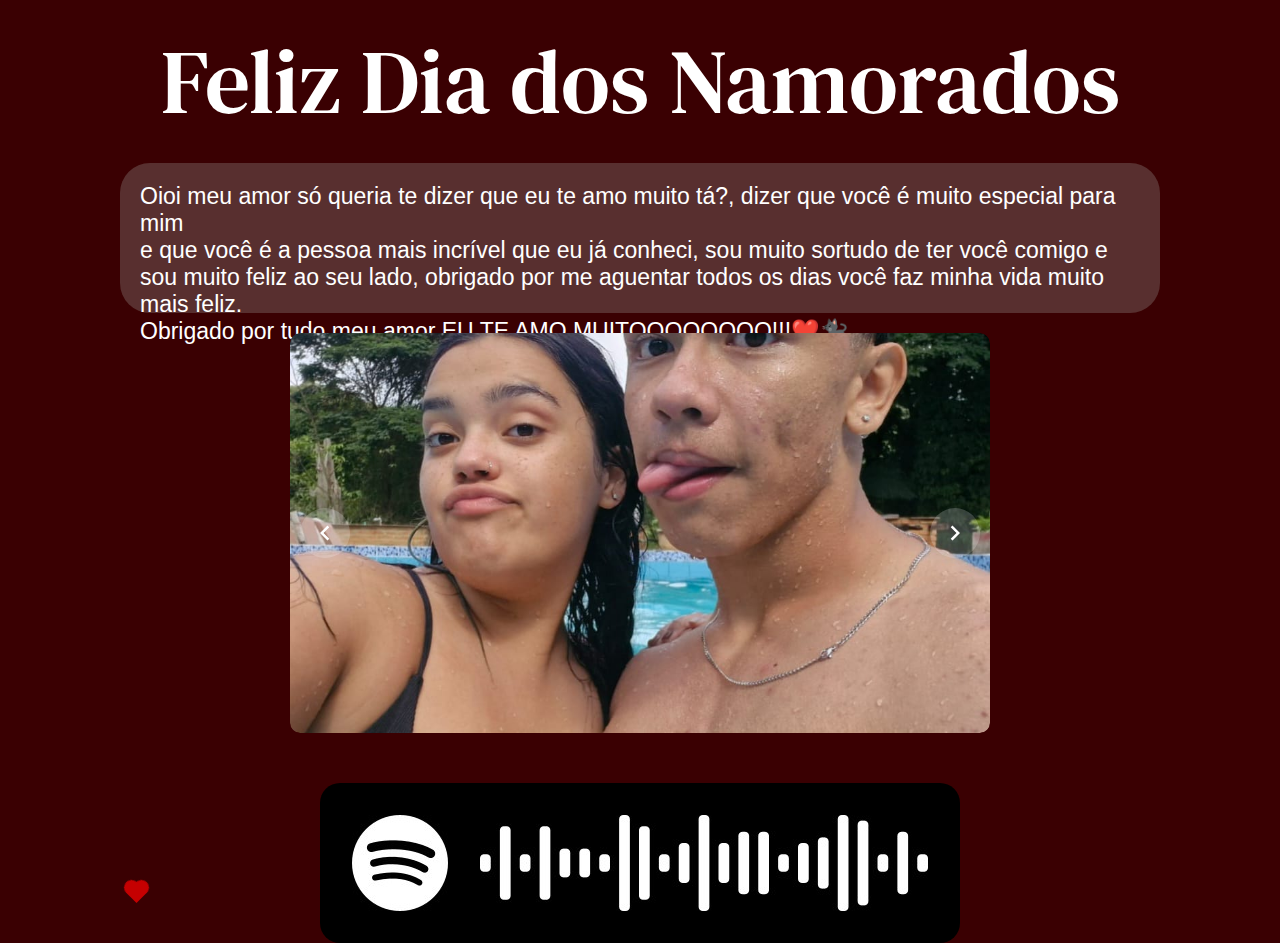
<file: site dia dos namorados/index.html>
<!DOCTYPE html>
<html lang="pt-br">
<head>
<meta charset="UTF-8" />
<meta name="viewport" content="width=device-width, initial-scale=1" />
<title>Presente pro meu amor</title>
<style>
  @import url('https://fonts.googleapis.com/css2?family=DM+Serif+Text:ital@0;1&display=swap');

  body {
    background-color: rgb(58,00,02);
    margin: 0;
    padding: 0;
    font-family: Arial, sans-serif;
  }

  .frase1 {
    font-size: 90px;
    font-family: "DM Serif Text", serif;
    color: rgb(255, 255, 255);
    text-align: center;
    margin-top: 20px;
  }

  .frase2 {
    font-size: 23px;
    font-family: 'Franklin Gothic Medium', 'Arial Narrow', Arial, sans-serif;
    color: rgb(255, 255, 255);
    text-align: left;
  }

  .box {
    width: 1000px;
    height: 110px;

    background-color: #582f2f;
    padding: 20px;
    border-radius: 30px;
    margin: 20px auto;
  }

  .container {
    display: flex;
    justify-content: center;
  }

  .container-slider {
    position: relative;
    display: flex;
    justify-content: center;
    align-items: center;
    width: 700px;
    height: 400px;
    margin: 0 auto 50px;
  }

  .container-images {
    position: relative;
    width: 100%;
    height: 100%;
    overflow: hidden;
    border-radius: 10px;
  }

  .slider {
    position: absolute;
    top: 0;
    left: 0;
    width: 100%;
    height: 100%;
    object-fit: cover;
    opacity: 0;
    transition: opacity 0.5s ease-in-out;
    border-radius: 10px;
  }

  .slider:first-child {
    opacity: 1;
  }

  /* Botões com as setas */
  .carousel-button {
    position: absolute;
    top: 50%;
    transform: translateY(-50%);
    width: 50px;
    height: 50px;
    border: none;
    background-color: rgba(255, 255, 255, 0.2);
    color: white;
    cursor: pointer;
    border-radius: 50%;
    display: flex;
    align-items: center;
    justify-content: center;
    transition: background-color 0.3s ease;
    z-index: 5;
  }

  .carousel-button:hover {
    background-color: rgba(255, 255, 255, 0.5);
  }

  #prev-button {
    left: 10px;
  }

  #next-button {
    right: 10px;
  }

  /* Corações subindo */
  .heart {
    width: 15px;
    height: 15px;
    position: fixed;
    bottom: 0;
    background-color: red;
    transform: rotate(45deg);
    animation: float 5s linear forwards;
    opacity: 0.7;
    z-index: 0;
  }

  .heart::before,
  .heart::after {
    content: '';
    width: 15px;
    height: 15px;
    background-color: red;
    position: absolute;
    border-radius: 50%;
  }

  .heart::before {
    top: -7.5px;
    left: 0;
  }

  .heart::after {
    left: -7.5px;
    top: 0;
  }

  @keyframes float {
    0% {
      transform: translateY(0) rotate(45deg);
      opacity: 0.7;
    }
    100% {
      transform: translateY(-100vh) rotate(45deg);
      opacity: 0;
    }
  }
  @keyframes pulse {
        10% {
            box-shadow: 0 0 0 3px rgb(206, 22, 22);
        }

        50% {
            box-shadow: 0 0 0 6px #af1414;
        }

       70% {
            box-shadow: 0 0 0 3px rgb(161, 31, 31);
        }
    }
  /* Tornar o container do carrossel responsivo */
.container-slider {
  width: 90vw; /* Ocupa 90% da largura da tela */
  max-width: 700px; /* Limita a 700px no desktop */
  height: auto; /* Deixa a altura automática */
  aspect-ratio: 7 / 4; /* Mantém proporção 7:4 */
}

/* Imagens adaptam ao container */
.container-images {
  width: 100%;
  height: 100%;
  position: relative;
  border-radius: 10px;
  overflow: hidden;
}

/* Ajustar altura das imagens para responsividade */
.slider {
  position: absolute;
  top: 0;
  left: 0;
  width: 100%;
  height: 100%;
  object-fit: cover;
  opacity: 0;
  transition: opacity 0.5s ease-in-out;
  border-radius: 10px;
  animation: pulse 3s infinite;
  z-index: 1;
}

/* Botões menores no celular */
@media (max-width: 600px) {
  .carousel-button {
    width: 40px;
    height: 40px;
  }
  
  .frase1 {
    font-size: 40px;
    padding: 0 10px;
  }

  .box {
    width: 90vw;
    height: auto;
    padding: 15px;
  }

  .frase2 {
    font-size: 16px;
  }
}

.div-musica {
    display: flex;
    justify-content: center;
    justify-items: center;
}

.musica {
    border-radius: 20px;
    animation: pulse 2s infinite;
    z-index: 1;
}

</style>
</head>
<body>
  <div class="frase1">Feliz Dia dos Namorados</div>
  <div class="container">
    <div class="box">
      <div class="frase2">
        Oioi meu amor só queria te dizer que eu te amo muito tá?, dizer que você é muito especial para mim <br>
        e que você é a pessoa mais incrível que eu já conheci, sou muito sortudo de ter você comigo e sou muito feliz ao seu lado, obrigado por me aguentar todos os dias você faz minha vida muito mais feliz.<br>
        Obrigado por tudo meu amor EU TE AMO MUITOOOOOOOO!!!❤️🐈‍⬛
      </div>
    </div>
  </div>

  <div class="container-slider">
    <button id="prev-button" class="carousel-button" aria-label="Anterior">
      <svg xmlns="http://www.w3.org/2000/svg" width="30" height="30" fill="white" viewBox="0 0 24 24"><path d="M15.41 7.41L14 6l-6 6 6 6 1.41-1.41L10.83 12z"/></svg>
    </button>

    <div class="container-images">
      <img src="images/IMG1.jpg" alt="img1" class="slider" />
      <img src="images/IMG2.jpg" alt="img2" class="slider" />
      <img src="images/IMG3.jpg" alt="img3" class="slider" />
    </div>

    <button id="next-button" class="carousel-button" aria-label="Próximo">
      <svg xmlns="http://www.w3.org/2000/svg" width="30" height="30" fill="white" viewBox="0 0 24 24"><path d="M8.59 16.59L10 18l6-6-6-6-1.41 1.41L13.17 12z"/></svg>
    </button>
  </div>

  <div class="div-musica">
    <img src="images/musica.jpeg" class="musica"/>
  </div>

<script>
  document.addEventListener("DOMContentLoaded", () => {
    let currentImageIndex = 0;
    const images = document.querySelectorAll(".slider");

    function showImage(index) {
      images.forEach((img, i) => {
        img.style.opacity = i === index ? "1" : "0";
      });
    }

    document.getElementById("next-button").addEventListener("click", () => {
      currentImageIndex = (currentImageIndex + 1) % images.length;
      showImage(currentImageIndex);
    });

    document.getElementById("prev-button").addEventListener("click", () => {
      currentImageIndex = (currentImageIndex - 1 + images.length) % images.length;
      showImage(currentImageIndex);
    });

    // Mostrar primeira imagem ao carregar
    showImage(currentImageIndex);

    // Corações subindo
    function createHeart() {
      const heart = document.createElement("div");
      heart.className = "heart";
      heart.style.left = Math.random() * 100 + "vw";
      heart.style.animationDuration = (Math.random() * 3 + 2) + "s"; // 2 a 5 segundos
      document.body.appendChild(heart);

      setTimeout(() => {
        heart.remove();
      }, 5000);
    }

    setInterval(createHeart, 300);
  });
</script>
</body>
</html>
</file>
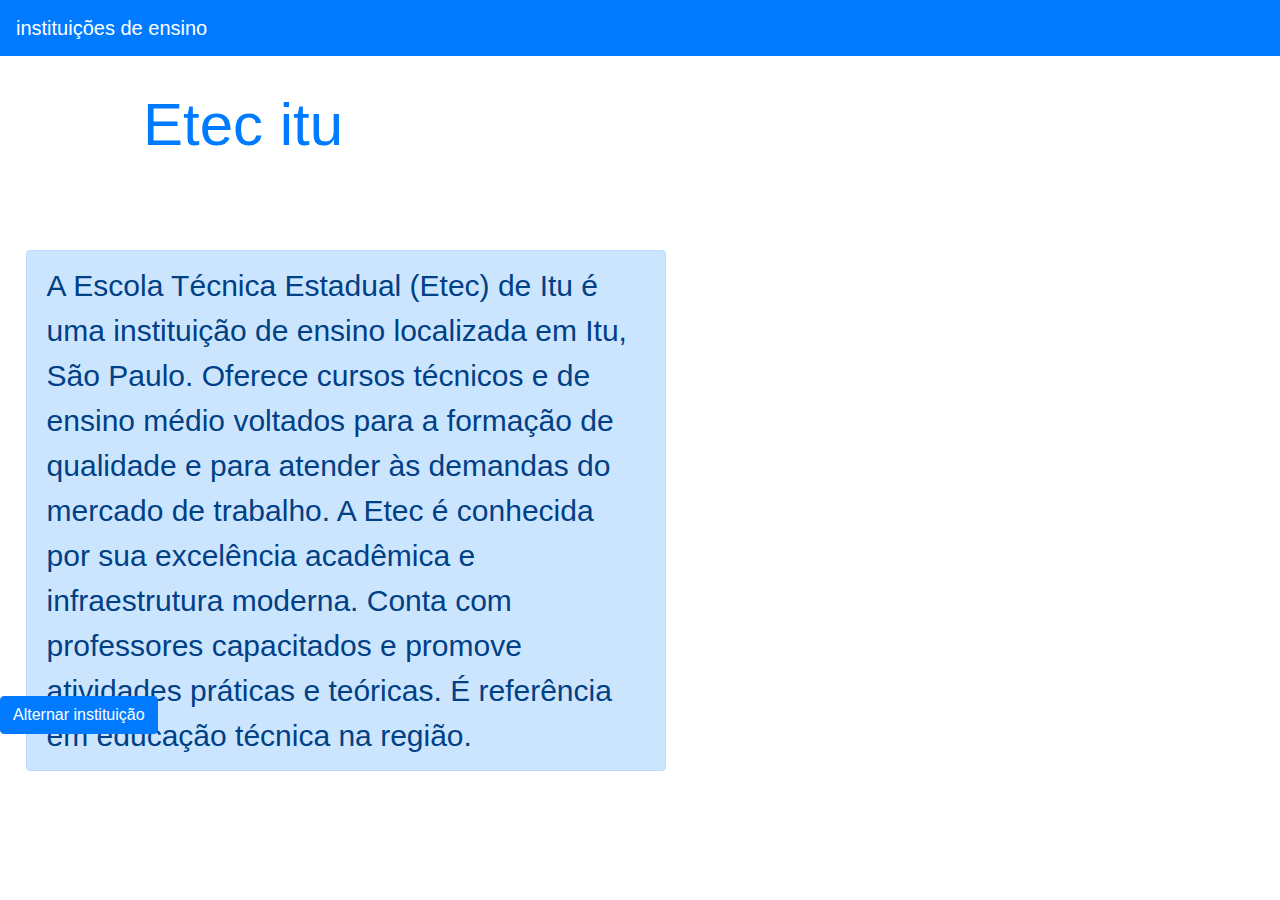
<file: Html-f06da89b7400d35610e13ba5622acff3e2ada938/2°DS/Atividade Jquery/index.html>
<!--
Criar uma nova página (dentro do mesmo projeto da aula) e um novo arquivo js (para a criação do código que será solicitado abaixo).
Serão 3 links em alternância (link1 -> link2 -> link3 sempre nessa ordem).
link1 = Etec Itu
link2 = Fatec Itu
link3 = Centro Paula Souza

- Quando aparecer Etec Itu, deverá conter um descrição dentro de um alerta sobre a unidade e utilizar a class primary.
- Quando aparecer Fatec Itu, deverá conter um descrição dentro de um alerta sobre a unidade e utilizar a class success.
- Quando aparecer Centro Paula Souza, deverá conter um descrição dentro de um alerta sobre a instituição e utilizar a class warning.

No total teremos: 3 botões (<button>), 1 link (<a>) e 1 alert (<div>)
Dica: vc terá que vasculhar os diferentes métodos trabalhados na aula para montar a atividade
-->


<html lang="pt-br">

<head>
    <meta charset="UTF-8">
    <meta name="viewport" content="width=device-width, initial-scale=1.0">
    <title>Descrições das instituições de ensino</title>
    <link rel="stylesheet" href="https://stackpath.bootstrapcdn.com/bootstrap/4.1.3/css/bootstrap.min.css">
    <link rel="stylesheet" href="css/estilos.css">

</head>

<!--Cabeçario-->

<body>
    <nav class="navbar navbar-expand-lg navbar-dark bg-primary mb-4 cabeçario">
        <a class="navbar-brand" href="index.html">instituições de ensino</a>
    </nav>

    <!--Link-->

    <div class="row mb-3">
        <div class="col-md-12 col-sm-12 mb-2 link">
            <p>
                <a
                    href="https://etecitu.cps.sp.gov.br"
                    id="link"
                    title="Etec Itu"
                    target="_blank"
                >Etec itu</a>
            </p>
        </div>
    </div>

        <!--Alertas-->

        <div class="container col-md-6 col-sm-12">
            <div class="row">
                    <div class="alert alert-primary" role="alert" id="dsc1">
                        A Escola Técnica Estadual (Etec) de Itu é uma instituição de ensino localizada em Itu, São Paulo. Oferece cursos técnicos e de ensino médio voltados para a formação de qualidade e para atender às demandas do mercado de trabalho. A Etec é conhecida por sua excelência acadêmica e infraestrutura moderna. Conta com professores capacitados e promove atividades práticas e teóricas. É referência em educação técnica na região.
                    </div>
                    <div class="alert alert-success" role="alert" id="dsc2">
                        A Faculdade de Tecnologia (Fatec) de Itu é uma instituição de ensino superior localizada em Itu, São Paulo. Oferece cursos tecnológicos de nível superior, com foco em atender às demandas do mercado de trabalho e na inovação. A Fatec é reconhecida por sua qualidade de ensino, infraestrutura moderna e programas voltados para o desenvolvimento profissional. Possui professores qualificados e promove integração entre teoria e prática. É uma referência em formação tecnológica na região.
                    </div>
                    <div class="alert alert-warning" role="alert" id="dsc3">
                        O Centro Paula Souza é uma instituição de esnsino do Governo do Estado de São Paulo, responsável por administrar as Escolas Técnicas (Etecs) e as Faculdades de Tecnologia (Fatecs) em todo o estado. Focado em oferecer ensino técnico e tecnológico de qualidade, é referência na formação profissional e na promoção de inovação. Sua atuação abrange desde o ensino médio técnico até o ensino superior tecnológico. Além disso, valoriza a conexão com o mercado de trabalho, preparando alunos para os desafios profissionais. É um pilar no desenvolvimento educacional e econômico de São Paulo.
                    </div>
            </div>
        </div>

    <!--botões-->
    <div class="row mb-3">
        <div class="col-md-12 col-sm-12 mb-2">
            <button id="alt1" class="btn btn-primary">
                Alternar
            instituição
            </button>
            <button id="alt2" class="btn btn-success">
                Alternar
            instituição
            </button>
            <button id="alt3" class="btn btn-warning">
                Alternar
            instituição
            </button>
        </div>
    </div>




    <script src="https://code.jquery.com/jquery-3.3.1.slim.min.js"></script>
    <script src="https://cdnjs.cloudflare.com/ajax/libs/popper.js/1.14.3/umd/popper.min.js"></script>
    <script src="https://stackpath.bootstrapcdn.com/bootstrap/4.1.3/js/bootstrap.min.js"></script>

    <script src="js/script.js"></script>
</body>

</html>
</file>
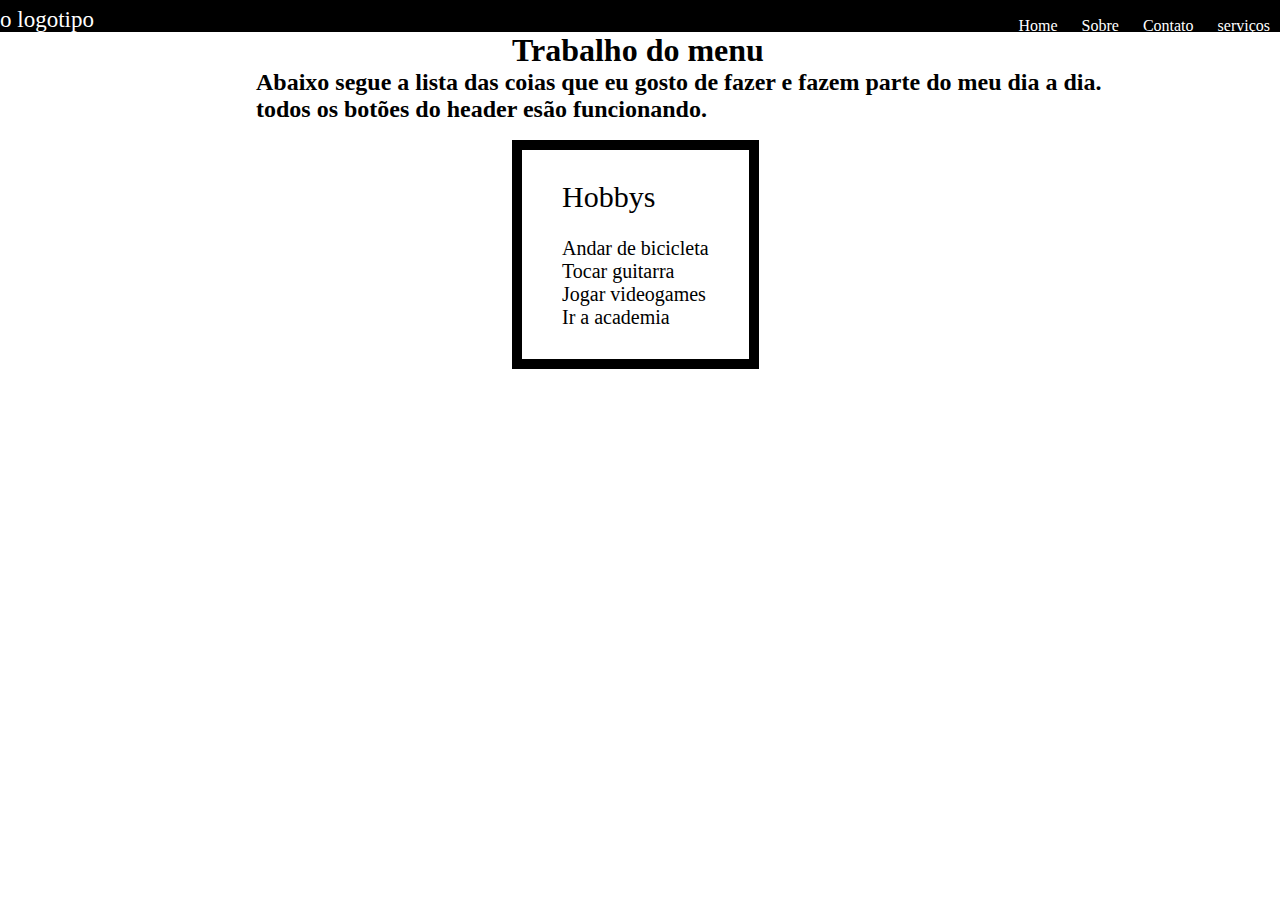
<file: Html-f06da89b7400d35610e13ba5622acff3e2ada938/1°DS/Aulas/Curriculo/index.html>
<html lang="pt-br">
<head>
    <meta charset="UTF-8">
    <meta name="viewport" content="width=device-width, initial-scale=1.0">
    <title>Document</title>
    <link rel="stylesheet" href="style.css">
</head>
<body>
    <header>
        <DIV class="container">
            <div class="logo"><a href=""><h2>o logotipo</h2></a></div>
            <nav class="menu-desktop">
                <ul>
                    <li>
                        <a href="">Home</a>
                    </li>
                    <li>
                        <a href="">Sobre</a>
                    </li>
                    <li>
                        <a href="contato.html">Contato</a>
                    </li>
                    <li>
                        <a href="serviços.html">serviços</a>
                    </li>

                </ul>
            </nav>
        </DIV>
    </header>

    <!--Hobby-->
    <div class="hobbys">
        <h1 class="titulo-2">Trabalho do menu</h1>

        <h2 class="paragrafo">Abaixo segue a lista das coias que eu gosto de fazer e fazem parte do meu dia a dia.
        <br> todos os botões do header esão funcionando.</h2>
    </div>
      
    <div class="lista">

        <a class="hb">Hobbys</a>

        <br />
        <br />
        <a>Andar de bicicleta</a>
        <br />
        <a>Tocar guitarra</a>
        <br />
        <a>Jogar videogames</a>
        <br />
        <a>Ir a academia</a>
    </div>
    
</body>
</html>
</file>
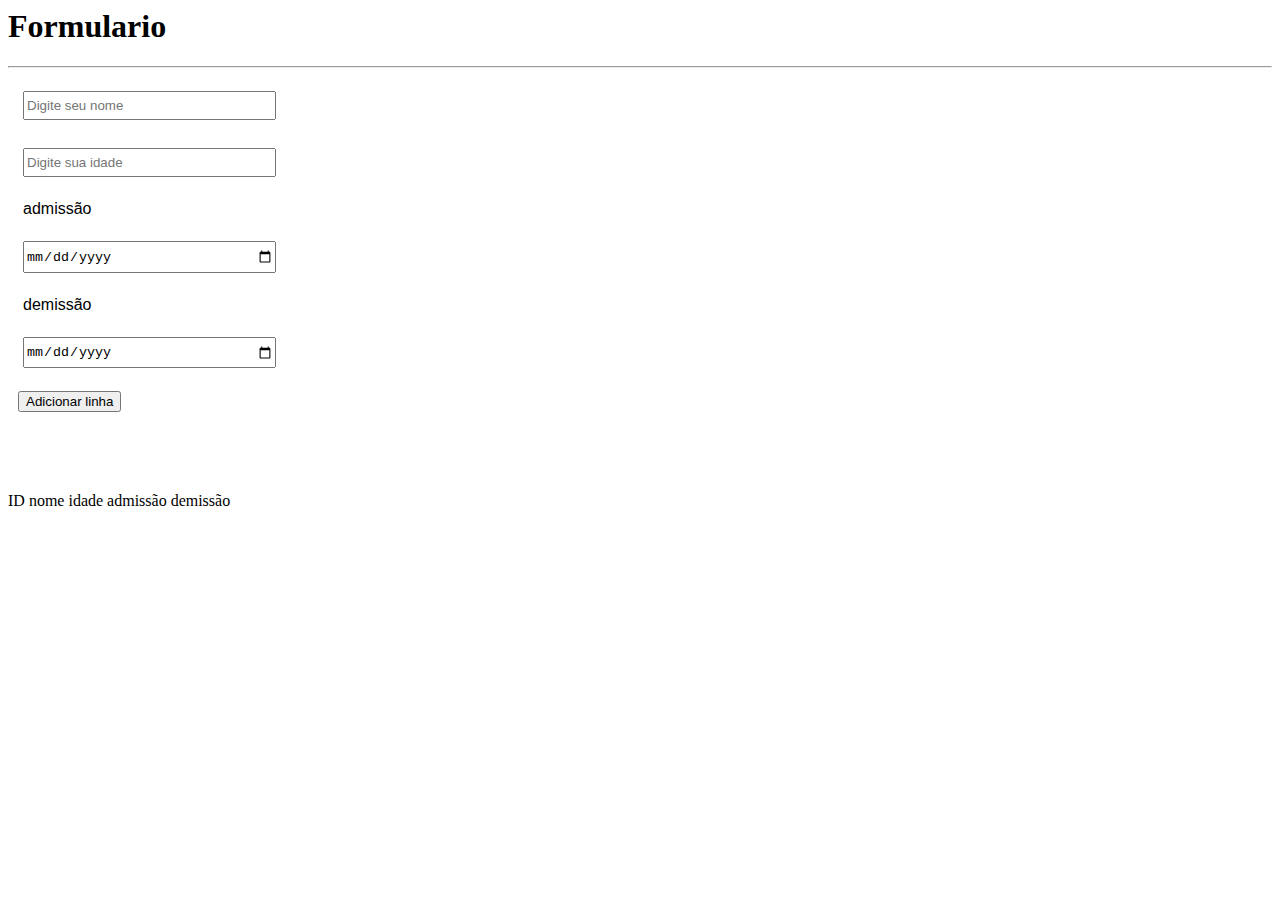
<file: Html-f06da89b7400d35610e13ba5622acff3e2ada938/1°DS/Aulas/Formulario/index.html>
<html lang="pt-br">
<head>
    <meta charset="UTF-8">
    <meta name="viewport" content="width=device-width, initial-scale=1.0">
    <title>Aula 04 - formulario com js</title>
    <link rel="stylesheet" href="style.css">
</head>
<body>
    <h1>Formulario</h1>
    <hr>
    <form id="form">
        <input type="text" id="nome" name="nome" placeholder="Digite seu nome" required>
        <br><br>
    
        <input type="number" id="idade" name="idade" placeholder="Digite sua idade" required>
        <br><br>
        <label for="admissão">admissão</label>
        <br><br>
        <input type="date" id="admissão" name="admissão" required>
        <br><br>
        <label for="demissão">demissão</label>
        <br><br>
        <input type="date" id="demissão" name="demissão">
        <br><br>
        <button type="submit" onclick="addlinha()">Adicionar linha</button>
        <br><br>
    </form>
    <br><br>
    <table id="tabeladados">
        <thead>
            <tr>ID </tr>
            <tr>nome </tr>
            <tr>idade </tr>
            <tr>admissão </tr>
            <tr>demissão </tr>
        </thead>
        <tbody>
        </tbody>
    </table>
        <script src="script.js"></script>
</body>
</html>
</file>
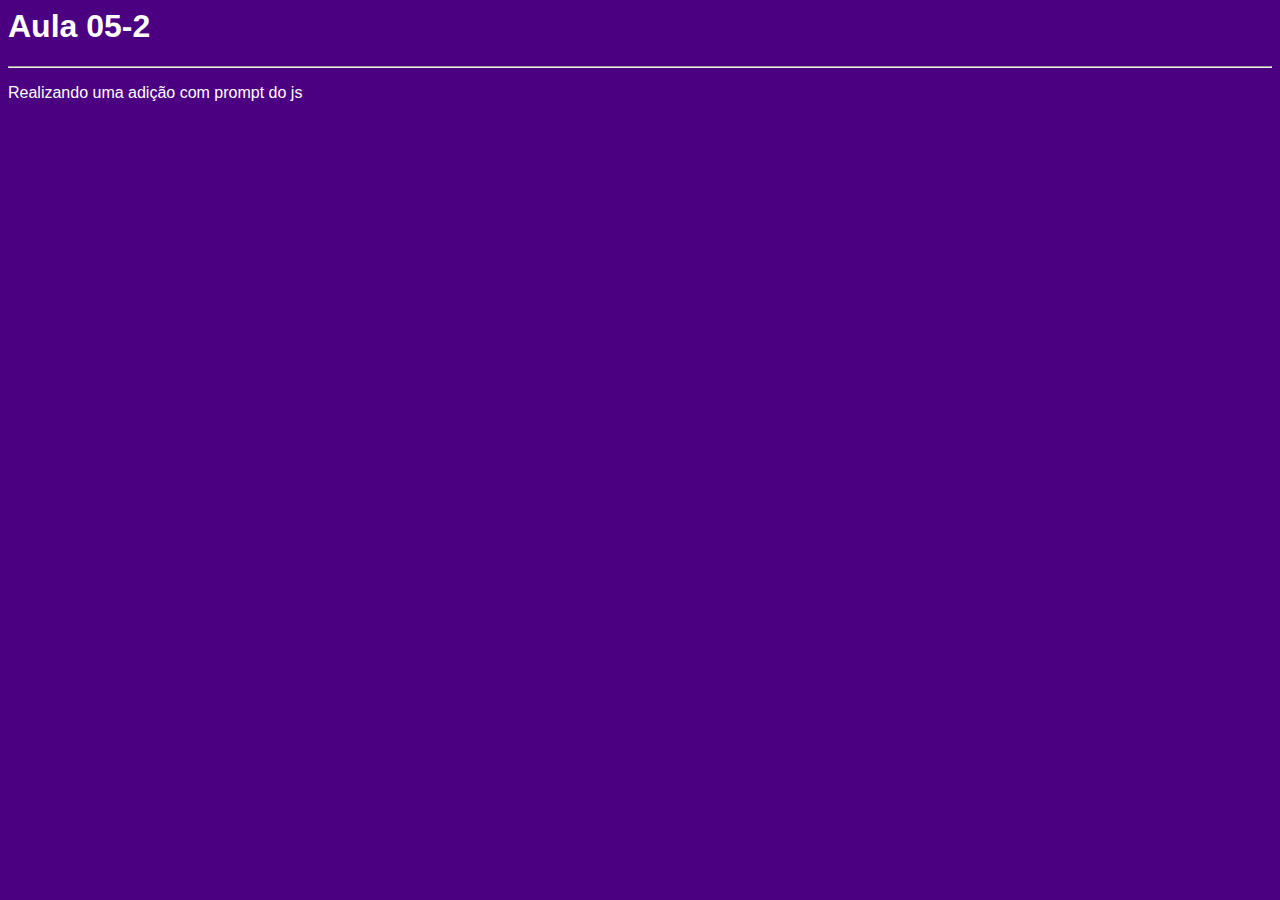
<file: Html-f06da89b7400d35610e13ba5622acff3e2ada938/1°DS/Aulas/prompt js/index.html>
<html lang="pt-br">
<head>
    <meta charset="UTF-8">
    <meta name="viewport" content="width=device-width, initial-scale=1.0">
    <title>Alert</title>
    <link rel="stylesheet" href="style.css">

</head>
<body>
    <h1>Aula 05-2</h1>
    <hr>
    <p>Realizando uma adição com prompt do js</p>   

    <script src="script.js"></script>
</body>
</html>
</file>
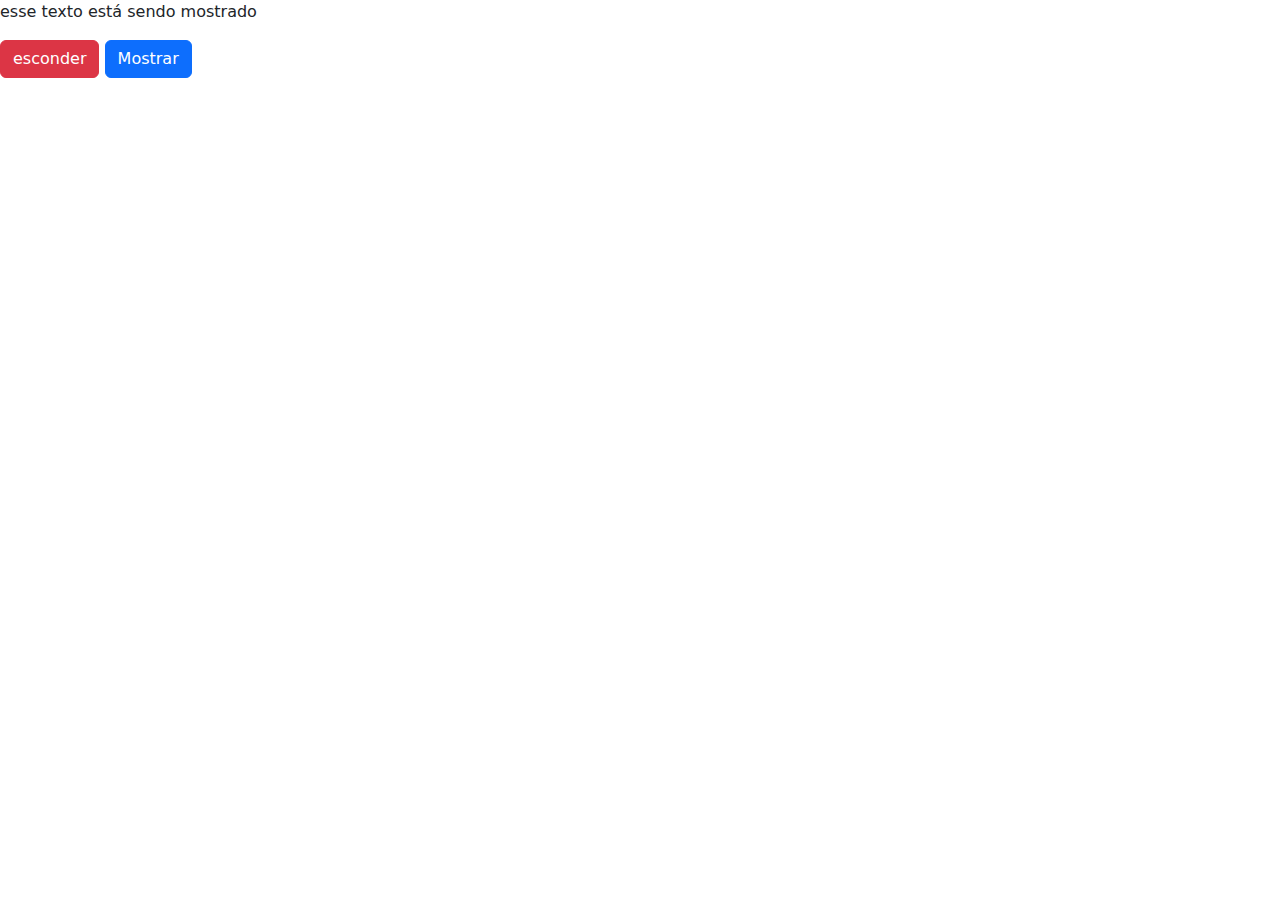
<file: Html-f06da89b7400d35610e13ba5622acff3e2ada938/1°DS/Aulas/Utilização de bibliotecas/index.html>
<html lang="pt-br">
<head>
    <meta charset="UTF-8">
    <meta name="viewport" content="width=device-width, initial-scale=1.0">
    <meta name="author" content="eu">
    <title>bootstrap e JQuery</title>
    <link href="bootstrap.min.css" rel="stylesheet">
    <script src="jquery-3.7.1.min.js"></script>
    <script>
        $(document).ready(function(){
            $('#hide').click(function(){
                $('p').hide();
        });
        $('#show').click(function(){
            $('p').show();
        });
    });
    </script>
</head>
<body>

    <p>esse texto está sendo mostrado</p>
    <button id="hide" class="btn btn-danger">esconder</button>
    <button id="show" class="btn btn-primary">Mostrar</button>
    <script src="bootstrap.bundle.min.js"></script>
</body>
</html>
</file>
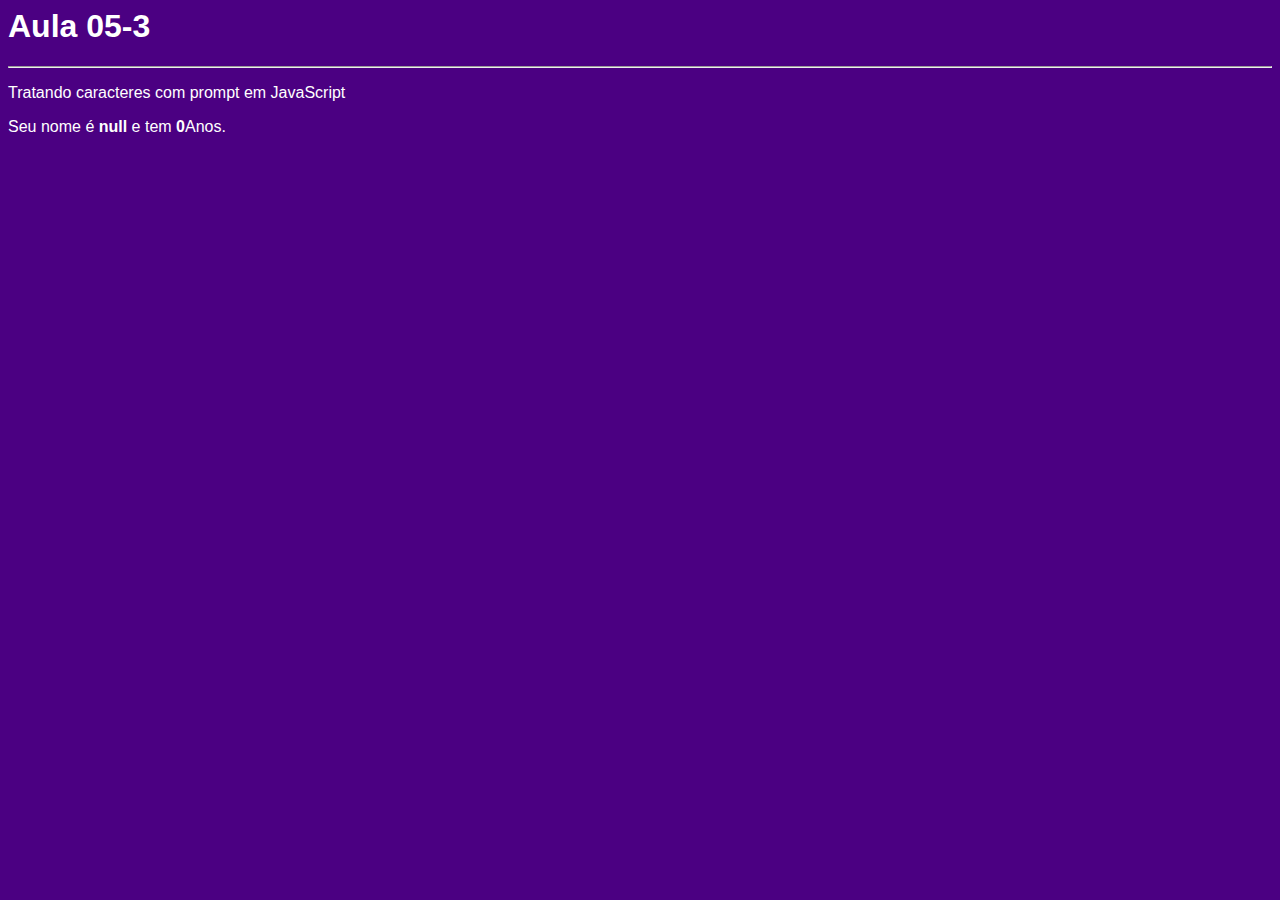
<file: Html-f06da89b7400d35610e13ba5622acff3e2ada938/1°DS/Aulas/write/index.html>
<html lang="pt-br">
<head>
    <meta charset="UTF-8">
    <meta name="viewport" content="width=device-width, initial-scale=1.0">
    <title>Alert</title>
    <link rel="stylesheet" href="style.css">

</head>
<body>
    <h1>Aula 05-3</h1>
    <hr>
    <p>Tratando caracteres com prompt em JavaScript</p>   

    <script src="script.js"></script>
</body>
</html>
</file>
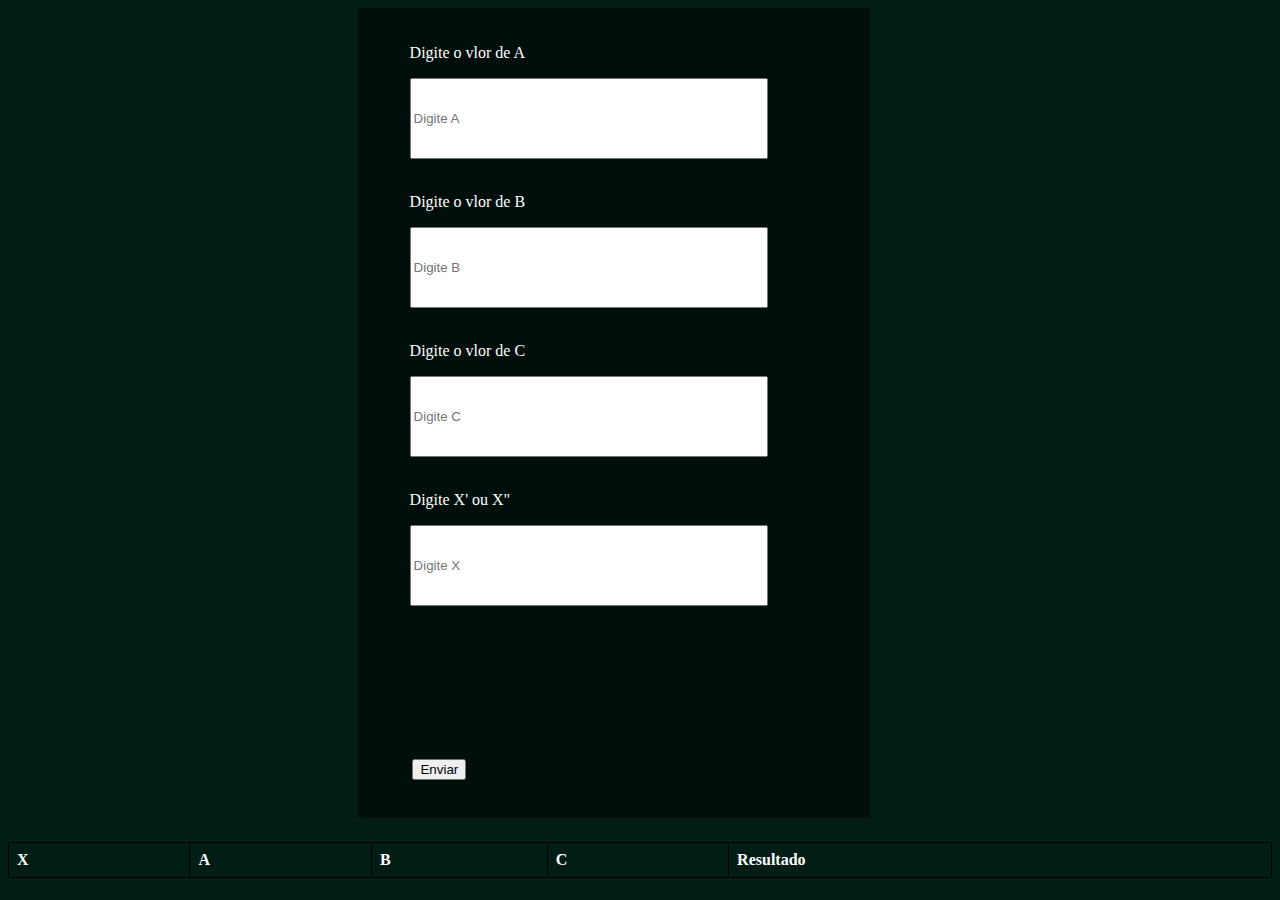
<file: Html-f06da89b7400d35610e13ba5622acff3e2ada938/1°DS/Exercicios/bhaskara/index.html>
<html lang="pt-br">
<head>
    <meta charset="UTF-8">
    <meta name="viewport" content="width=device-width, initial-scale=1.0">
    <title>Bhaskara</title>
   
</head>
<body>
    <form id="form">
        <label class="numeros">
        <p>Digite o vlor de A</p>
        <input type="number" placeholder="Digite A" id="a" name="A" required>
        <br>
        <br>
        <p>Digite o vlor de B</p>
        <input type="number" placeholder="Digite B" id="b" name="B" required>
        <br>
        <br>
        <p>Digite o vlor de C</p>
        <input type="number" placeholder="Digite C" id="c" name="C" required>
        <br>
        <br>
        <p>Digite X' ou X"</p>
        <input type="number" placeholder="Digite X" id="x" name="X" required>
      </label>
    </form> 

    <button type="submit" onclick="Submit()">Enviar</button>


<table id="tabela">
    <thead>
        <tr>
            <th id="x">X</th>
            <th id="a">A</th>
            <th id="b">B</th>
            <th id="c">C</th>
            <th id="res">Resultado</th>
        </tr>
    </thead>
    <tbody>
    </tbody>
</table>
<link rel="stylesheet" href="style.css">
<script src="script.js"></script>
</body>
</html>
</file>
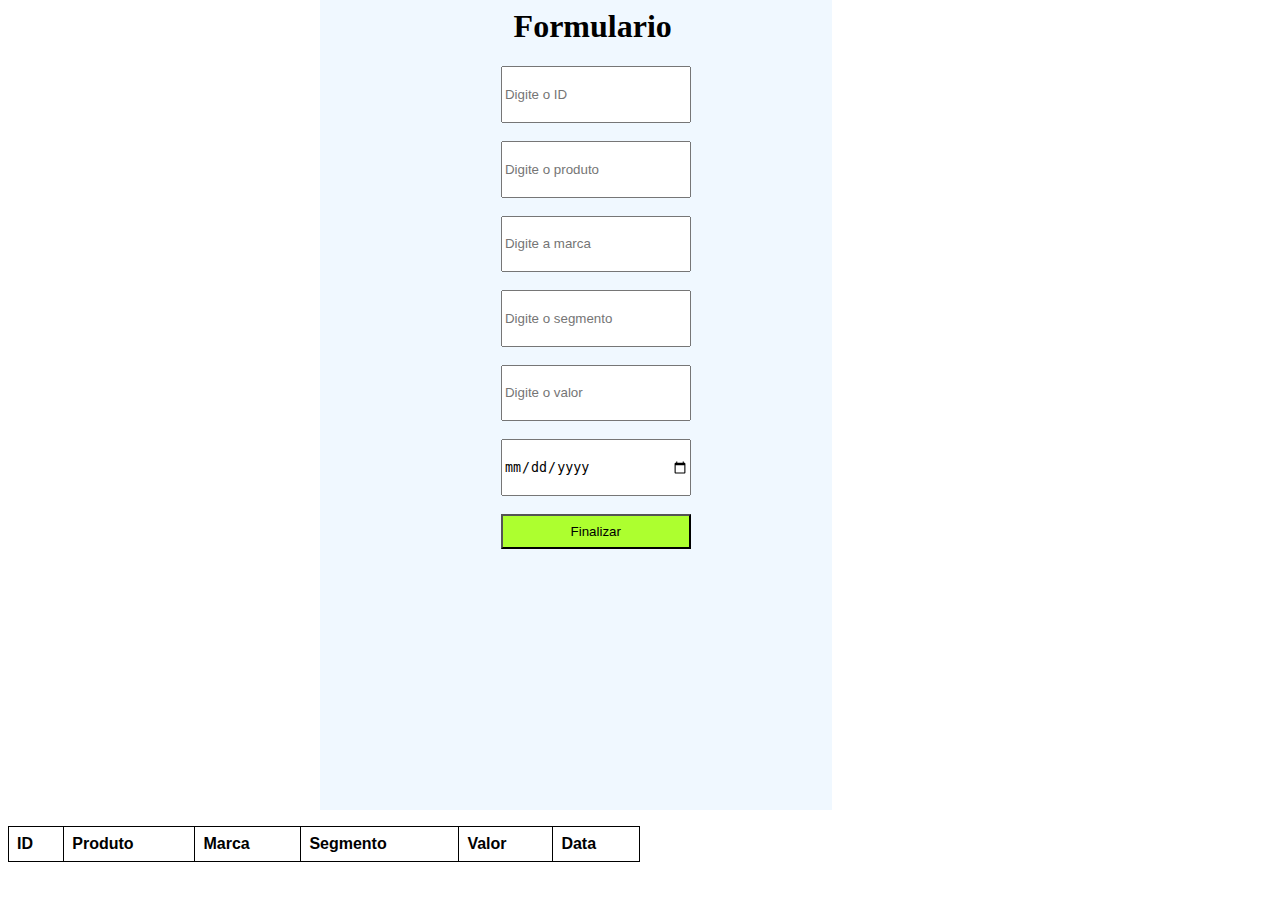
<file: Html-f06da89b7400d35610e13ba5622acff3e2ada938/1°DS/Exercicios/tabela-form/index.html>
<html lang="pt-br">
<head>
    <meta charset="UTF-8">
    <meta name="viewport" content="width=device-width, initial-scale=1.0">
    <title>Aula 04 - formulario com js</title>
    <link rel="stylesheet" href="style.css">
</head>
<body>
    <canvas class="canvas"></canvas>
    <h1>Formulario</h1>
    <form id="form">
        <input type="number" id="ID" name="ID" placeholder="Digite o ID" required>
        <br><br>
        <input type="text" id="produto" name="produto" placeholder="Digite o produto" required>
        <br><br>
        <input type="text" id="marca" name="marca" placeholder="Digite a marca" required>
        <br><br>
        <input type="text" id="segmento" name="segmento" placeholder="Digite o segmento" required>
        <br><br>
        <input type="number" id="valor" name="valor" placeholder="Digite o valor" required>
        <br><br>
        <input type="date" id="data" name="data" placeholder="Digite a data" required>
        <br><br>
        <button type="submit" onclick="finalizar()">Finalizar</button>
        <br><br>
    </form>
    <br><br>
    <table id="tabeladados">
        <thead>
            <tr>
                <th>ID </th>
                <th>Produto </th>
                <th>Marca </th>
                <th>Segmento </th>
                <th>Valor </th>
                <th>Data </th>
            </tr>
        </thead>
        <tbody>
        </tbody>
    </table>
    
        <script src="script.js"></script>
</body>
</html>
</file>
<file: Html-f06da89b7400d35610e13ba5622acff3e2ada938/2°DS/Atividade Jquery/css/estilos.css>
.link{
    font-size: 60px;
    position: absolute;
    top: 80px;
    left: 10%;
}

.container{
    position: absolute;
    font-size: 30px;
    top: 250px;
    left: 2%;
    width: 200%;
}

button{
    position: relative;
    top: 600px;
}
</file>
<file: Html-f06da89b7400d35610e13ba5622acff3e2ada938/1°DS/Aulas/Curriculo/style.css>
* {
    margin: 0;
    padding: 0;
    box-sizing: border-box;
}
    /*Header*/
header{
    padding: 16px 0;
    background-color: black;
}

    /*Logo*/

.logo {
    position: absolute;
    float: left;
    top: 7px;
    color: white;
}

    .logo h2 {
        font-weight: normal;
        font-size: 23px;
        color: white;
    }

.logo a {
    text-decoration: none;
    color: rgb(0, 0, 0);
}

    /*home e etc*/

.menu-desktop {
    float: right;
    color: white;
}

.menu-desktop ul{
    position: relative;
    top: 1px;
}

.menu-desktop li{
    padding: 0 10px;
    font-weight: lighter;
    display: inline-block;
}

.menu-desktop a{
    color: rgb(0, 0, 0);
    text-decoration: none;
    color: white;
}

nav.menu-desktop li.selected{
    font-weight: normal;
    text-decoration: underline;
}

nav.menu-desktop{
    float: right;
}

    /*hobby*/

.hobbys{
}

.titulo-2 {
    position: relative;
    right: -40%
}

.paragrafo {
    position: relative;
    right: -20%;
}

.lista{
    position: absolute;
    left: 40%;
    top: 140px;
    font-size: 20px;
    border: 10px solid;
    padding: 30px 40px;
}

.hb{
    font-size: 30px;
}
/*contato*/

.img{
    position: absolute;
    height: 100%;
    width: 100%;
}
</file>
<file: Html-f06da89b7400d35610e13ba5622acff3e2ada938/1°DS/Aulas/Formulario/style.css>
form{
    font-family: Arial, Helvetica, sans-serif;
    border-collapse: collapse;
    width: 100%;
    padding: 10px;
}

input, label{
    padding-bottom: 5px;
    padding-top: 5px;
    margin: 5px;
}

input{
    width: 20%;
}
table{
    font-family: Arial, Helvetica, sans-serif;
    border-collapse: collapse;
    width: 50%;
}

td,th{
    border: 1px solid #000000;
    text-align: left;
    padding: 8px;
}

tr:nth-child(even){
    background-color: #ddd;
}
</file>
<file: Html-f06da89b7400d35610e13ba5622acff3e2ada938/1°DS/Aulas/prompt js/style.css>
body{
    background-color: indigo;
    color: white;
    font-family: Arial, Helvetica, sans-serif;
}
</file>
<file: Html-f06da89b7400d35610e13ba5622acff3e2ada938/1°DS/Aulas/write/style.css>
body{
    background-color: indigo;
    color: white;
    font-family: Arial, Helvetica, sans-serif;
}
</file>
<file: Html-f06da89b7400d35610e13ba5622acff3e2ada938/1°DS/Exercicios/bhaskara/style.css>
html{
    background-color: rgb(0, 29, 22);
}


.numeros{
    position: relative;
    top: 20px;
    left: 10%;
}

input{
    width: 70%;
    height: 10%;
    color: black;
}

form{
    position: absolute;
    top: 110%px;
    left: 28%;
    width: 40%;
    height: 90%;
    background-color: rgb(0, 15, 12);
}

p{
    position: relative;
    background-color: rgb(0, 15, 12);
    color: white;
    width: 50%;
}

button{
    position: relative;
    top: 85%;
    left: 32%;
}

td,th{
    border: 1px solid #000000;
    text-align: left;
    padding: 8px;
    color: white;
}

table{
    border-collapse: collapse;
    width: 100%;
    position: relative;
    top: 92%;
}
</file>
<file: Html-f06da89b7400d35610e13ba5622acff3e2ada938/1°DS/Exercicios/tabela-form/style.css>
form{
    top: auto;
    font-family: Arial, Helvetica, sans-serif;
    width: 30%;
    position: relative;
    left: 30%;
    height: 80%;
}

input{
    position: relative;
    width: 50%;
    height: 8%;
    left: 30%;
}

button{
    position: relative;
    left: 30%;
    width: 50%;
    height: 5%;
    background-color: greenyellow;
}

h1{
    position: relative;
    left: 40%;
    width: 30%;
    top: 0%;
}

.canvas{
    background-color:aliceblue;
    position: absolute;
    top: 0%;
    left: 25%;  
    height: 90%;
    width: 40%;
    visibility: visible;
}

td,th{
    border: 1px solid #000000;
    text-align: left;
    padding: 8px;
}

tr:nth-child(even){
    background-color: #ddd;
}

table{
    font-family: Arial, Helvetica, sans-serif;
    border-collapse: collapse;
    width: 50%;
}
</file>
